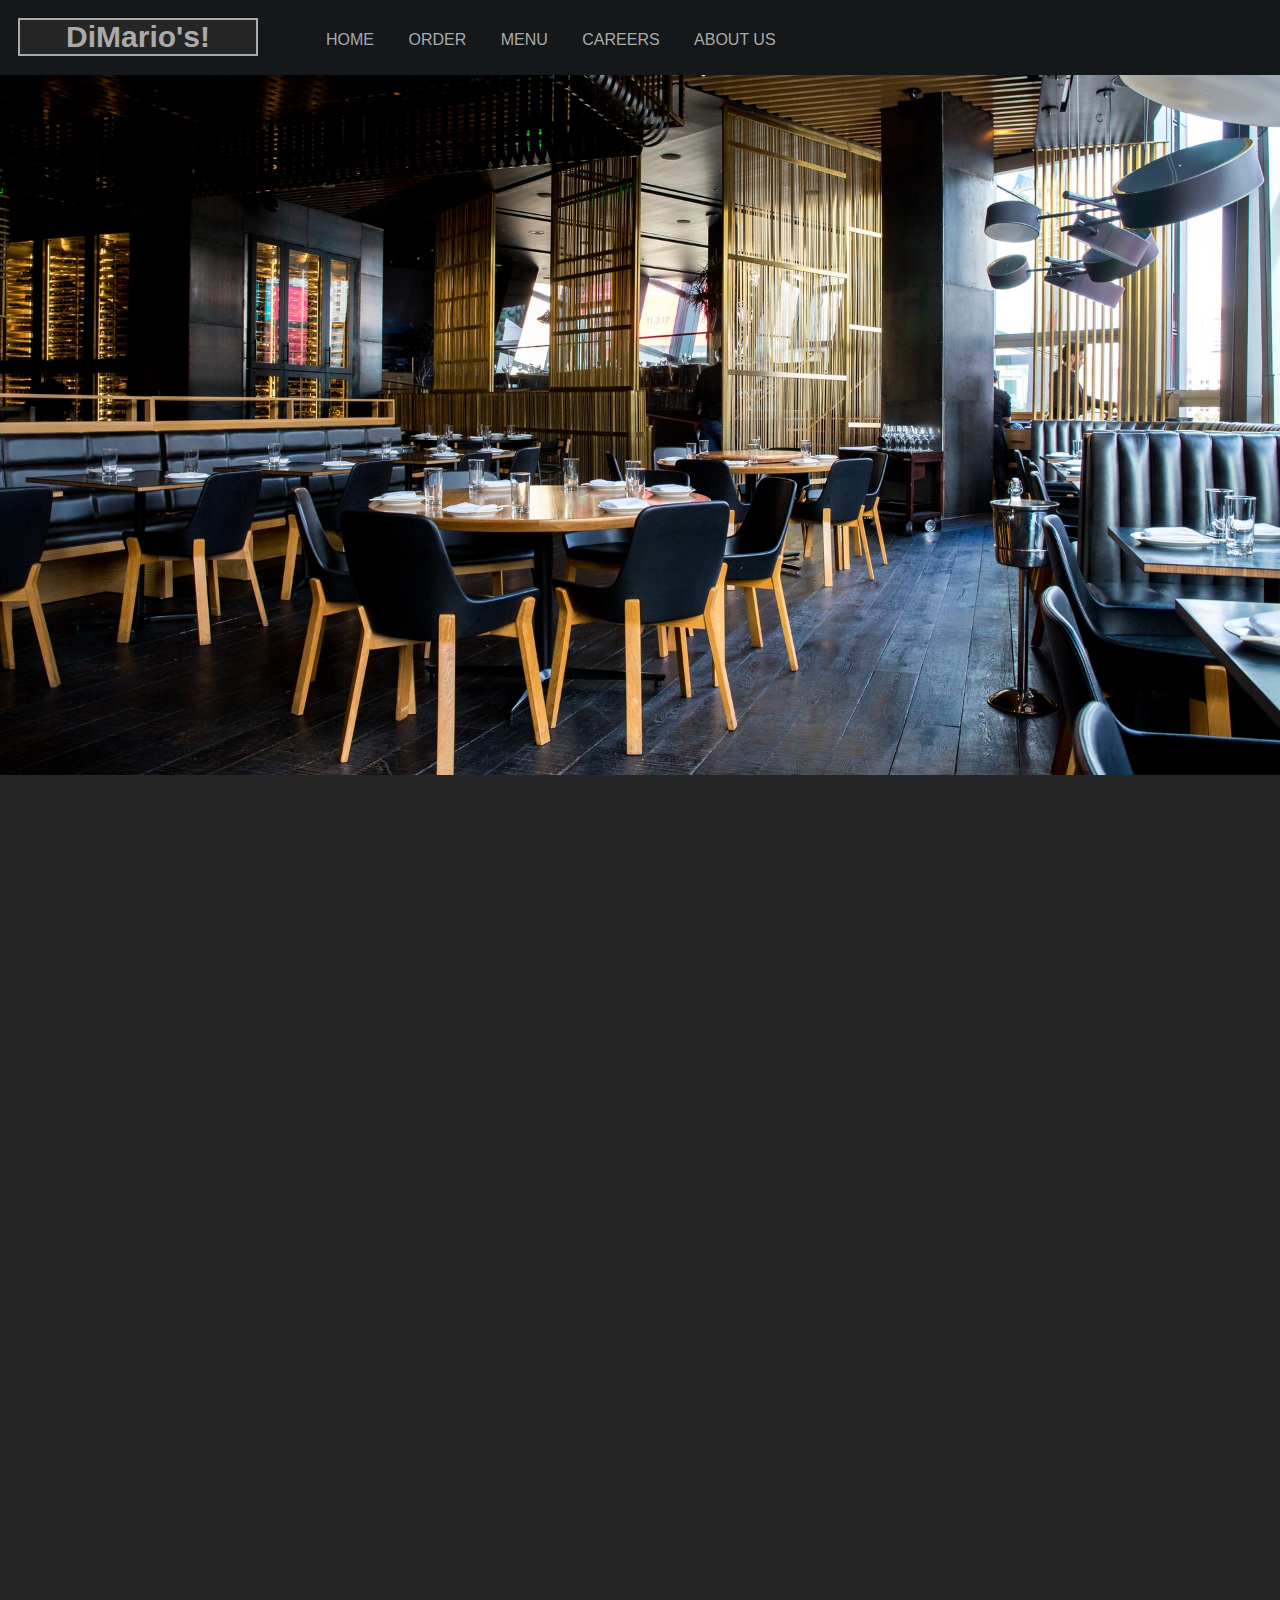
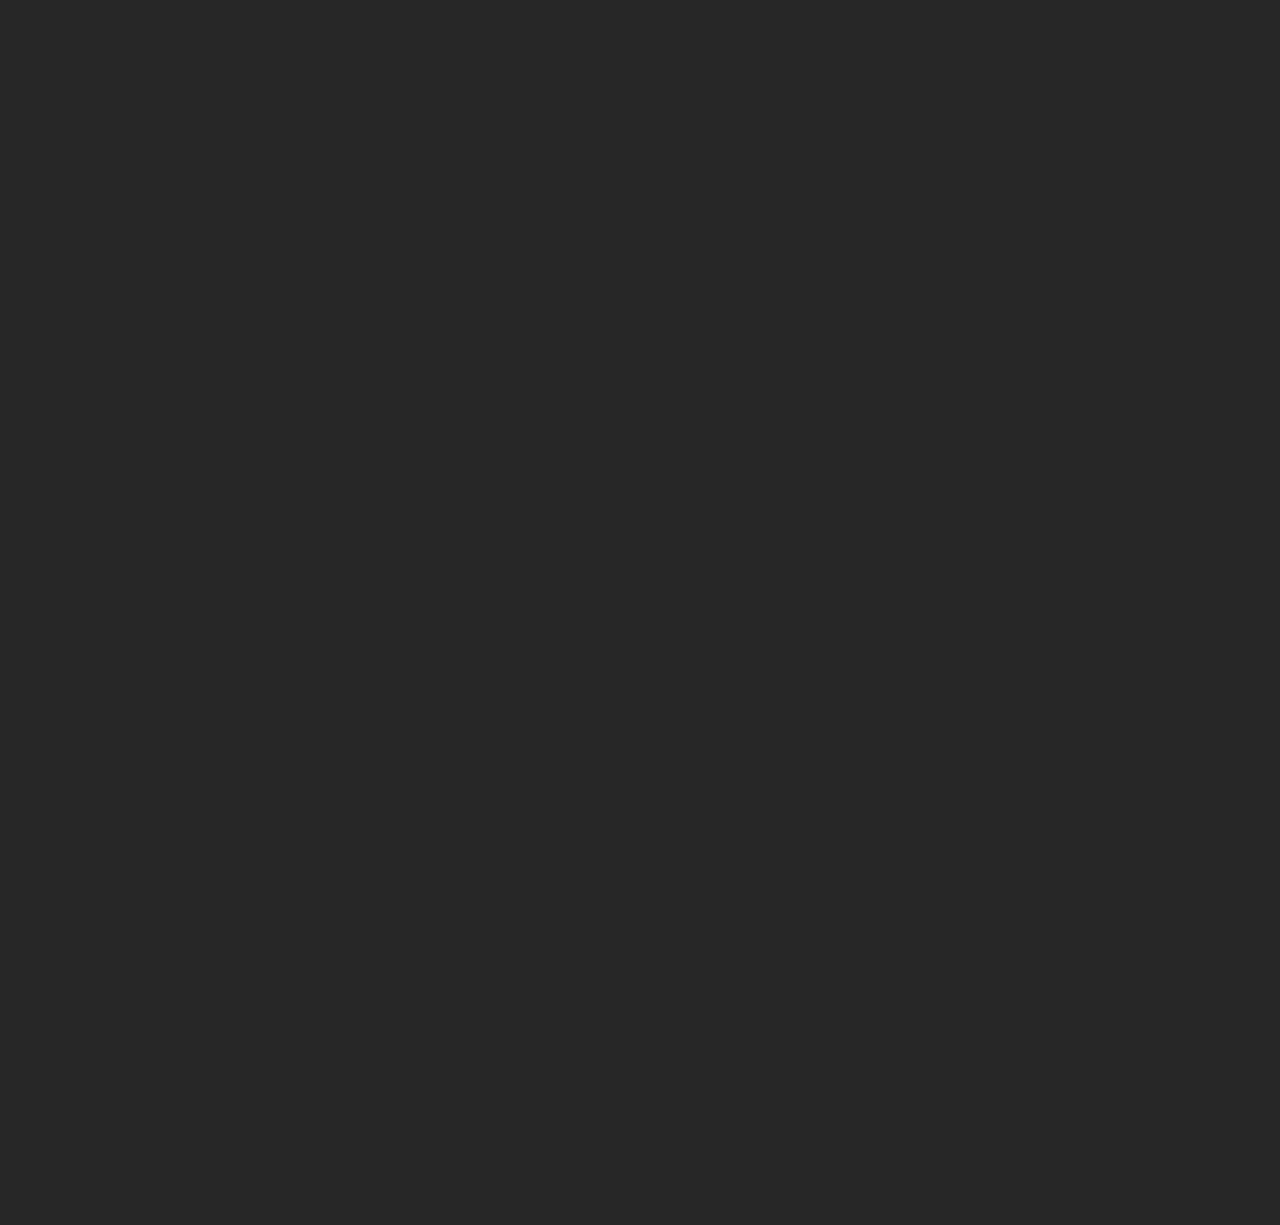
<file: aboutus.html>
<!DOCTYPE html>
<html> 
    <head>
        <title>DiMario's - About Us</title>
        <link rel="stylesheet" href="style.css">
    </head>
    <body>  
        <div class="nav">
            <div class="logo">
                <h1>DiMario's!</h1></div>
            <div class="navbar">
                <ul>
                    <li><a href="#">Home</a></li>
                    <li><a href="#">Order</a></li>
                    <li><a href="#">Menu</a></li>
                    <li><a href="#">Careers</a></li>
                    <li><a href="#">About Us</a></li>
                </ul>
            </div>
        </div>
            <div class="hero_about"></div>
           
            <div class="history">
                <div class="history_img"></div>
                <div class="history_text">
                    <div class="history_headline">
                    <h2>History</h2>
                    </div>
                    <div class="history_description">
                    <p>Lorem ipsum dolor, sit amet consectetur adipisicing elit.</p>
                    </div>
                </div>
            </div>

            <div class="food">
                <div class="food_text">
                    <div class="food_headline">
                    <h2>Fresh Food</h2>
                    </div>
                    <div class="food_description">
                    <p>Lorem ipsum dolor, sit amet consectetur adipisicing elit.</p>
                    </div>
                </div>
                <div class="food_img"></div>
             </div>

            <div class="philosophy">
                 <div class="philosophy_img"></div>
                 <div class="philosophy_text">
                    <div class="philosophy_headline">
                    <h2>Our Philosphy</h2>
                 </div>
                 <div class="philosophy_description">
                    <p>Lorem ipsum dolor, sit amet consectetur adipisicing elit.</p>
                </div>
                </div>
         </div>
         <div class="footer">
            <div class="address">
                <h2>Find Us</h2>
                <p>57 Sugarloaf Crescent<br>Bray, Co.Wicklow<br>A98 F9P2</p>
            </div>
            <div class="hours">
                <h2>Opening Hours</h2>
                <p>Tuesday & Wednesday from 11am to 8pm<br>Thursday, Friday, & Saturday from 11am to 10pm<br>Sunday from 11am to 7pm</p>
            </div>
        </div>

</body>
</html>
</file>
<file: style.css>
html,body {
    background-color: #262626;
    width: 100%;
    height: 100%;
    margin: 0px;
    padding: 0px;
    overflow-x: hidden; 
    font-family: sans-serif;
    color: #aaaaaa;
}

/*Index*/
.nav {
    width: 100%;
    height: 75px;
    align-items: center;
    background-color: #14181b;
}

.logo {
    width: 20%;
    height: 100px;
    float: left;
}
h1 {
    text-align: center;
    font-size: 30px;
    outline: 2px solid;
    background-color: #262626;
    margin-left: 20px;

}
.navbar {
    width: 80%;
    height: 100px;
    float: left;
    padding-top: 15px;
}

ul li {
    display: inline-block;
    margin-left: 30px;
}

.navbar a {
     text-decoration: none;
     font-weight: 500;
     text-transform: uppercase;
     color: #aaaaaa;
 }

 .navbar a:hover {
    text-decoration: underline;

 }
 .navbar a:active {
    text-decoration: underline;
    color: #E8BF58;
 }

 .hero {
    width: 100%;
    height: 700px;
    background-image: url("restaurant.png");
    background-repeat: no-repeat;
    background-size: cover;
    background-position: 25% 75%;
    margin: auto;

 }


 .description {
    width: 100%;
    height: 100px;
    margin: auto;
 }

h2 {
    height: 100%;
    text-align: center;
    margin-top: 50px;
    padding: 2px;
 }

 .selection {
    width: 70%;
    height: 500px;
    background-color: 14181b;
    margin: auto
 }
 .about {
     width: 33.33%;
     height: 500px;
     float:left;
     background-color: #14181b;
     margin: auto
 }

 .menu {
    width: 33.33%;
    height: 500px;
    float:left;
    margin: auto
}
.careers {
    width: 33.33%;
    height: 500px;
    float:left;
    background-color: #14181b;
    margin: auto
}
.social {
    width: 100%;
    height: 100px;
    text-align: left;
 }

 .images {
    width: 1100px;
    height: 1200px;
    margin: auto;
 }
 .image_1 {
     width: 500px;
     height: 500px;
     background-image: url("social_1.png");
     background-repeat: no-repeat;
     background-size: cover;
     float: left;    
     margin-bottom: 100px;
     border-radius: 15px;

 }
 .image_2 {
    width: 500px;
    height: 500px;
    background-image: url("social_2.png");
    background-repeat: no-repeat;
    background-size: cover;
    float: right;
    margin-bottom: 100px;
    border-radius: 15px;
    outline: 2px solid #E8BF58;
    outline-offset: 10px;

}

.image_3 {
    width: 500px;
    height: 500px;
    background-image: url("social_3.png");
    background-repeat: no-repeat;
    background-size: cover;
    float: left;
    margin-bottom: 100px;
    border-radius: 15px;
}
.image_4 {
    width: 500px;
    height: 500px;
    background-image: url("social_4.png");
    background-repeat: no-repeat;
    background-size: cover;
    float: right;
    margin-bottom: 100px;
    border-radius: 15px;
}

.footer {
    width: 100%;
    height: 200px;
    background-color: #14181b;
  
}

.address {
    width: 250px;
    margin-left: 50px;
    float: left;
    color: #aaaaaa;
}
 .address h2 {
    text-align: left;
    color: #aaaaaa;
 }

 .hours {
    width: 350px;
    margin-left: 50px;
    float: left;
    color: #aaaaaa;
}
 .hours h2 {
    text-align: left;
    color: #aaaaaa;
 }



  /*About Us*/

  .hero_about {
    width: 100%;
    height: 700px;
    background-image: url("restaurant.png");
    background-repeat: no-repeat;
    background-size: cover;
    background-position: 25% 75%;
    margin-bottom: 200px;

 }

  .history {
    width: 100%;
    height: 500px;
    margin: auto;
    display: flex; 
    margin-bottom: 50px;

   
  }
  .history_img {
      width: 35%;
      height: 500px;
      float: left;
      background-image: url("history.png");
      background-repeat: no-repeat;
      background-size: cover;
      border-radius: 10px;
      background-position: right;
      margin: auto;
  }

  .history_text {
      float: left;
      width: 60%;
      height: 500px;
  }

  .history h2 {
    text-align: left;
        margin-top: 0;
  }

 .food {
    width: 100%;
    height: 500px;
    margin: auto;
    margin-bottom: 50px;
 }

 .food_text {
    width: 60%;
    height: 100%;
    float: left;
}

.food h2 {
    text-align: left;
    margin-top: 0;
}

.food_img {
    width: 35%;
    height: 500px;
    float: left;
    background-image: url("ingridients.png");
    background-repeat: no-repeat;
    background-size: cover;
    border-radius: 10px;
    margin: auto;

}

.philosophy {
    width: 100%;
    height: 500px;
    margin: auto;
    display: flex; 
    margin-bottom: 50px;
}
.philosophy_img {
    width: 35%;
    height: 500px;
    float: left;
    background-image: url("history.png");
    background-repeat: no-repeat;
    background-size: cover;
    border-radius: 10px;
    margin: auto;
}
.philosophy_text {
    float: left;
    width: 60%;
    height: 500px;
}
.philosophy h2 {
    text-align: left;
    margin-top: 0;
}
p {
    margin:0;
    color: #aaaaaa;
}

@media screen and (max-width: 600px) {
    .selection {
      width: 100%;
      height: 600px;
      background-color: green;
    }
    .about, .menu, .careers {
      float: none;
      width: 100%;
      height: 200px;
    }

    .hero, .hero_about  {
        width: 100%;
        height: 300px;
    }

    .images {
        width: 100%;
        height: 1400px;
     }

    .image_1, .image_2, .image_3, .image_4 {
       float: none;
       width: 300px;
       height: 300px;
       background-color: darkblue;
       margin-bottom: 50px;
       margin-top: 0;
       margin-left: auto;
       margin-right: auto;
    } 
    .history, .food, .philosophy {
        flex-direction: column-reverse;
        height: 550px;
    }
    .history_img, .food_img, .philosophy_img {
        float: none;
        width: 300px;
        height: 300px;
        background-color: pink;
        margin-left: auto;
        margin-right: auto;
        margin-bottom: 50px;
    }
    .history_text, .food_text, .philosophy_text {
        float: none;
        width: 100%;
        height: 200px;
    }

    .history h2, .food h2, .philosophy h2 {
        text-align: center;
    }
}
</file>
